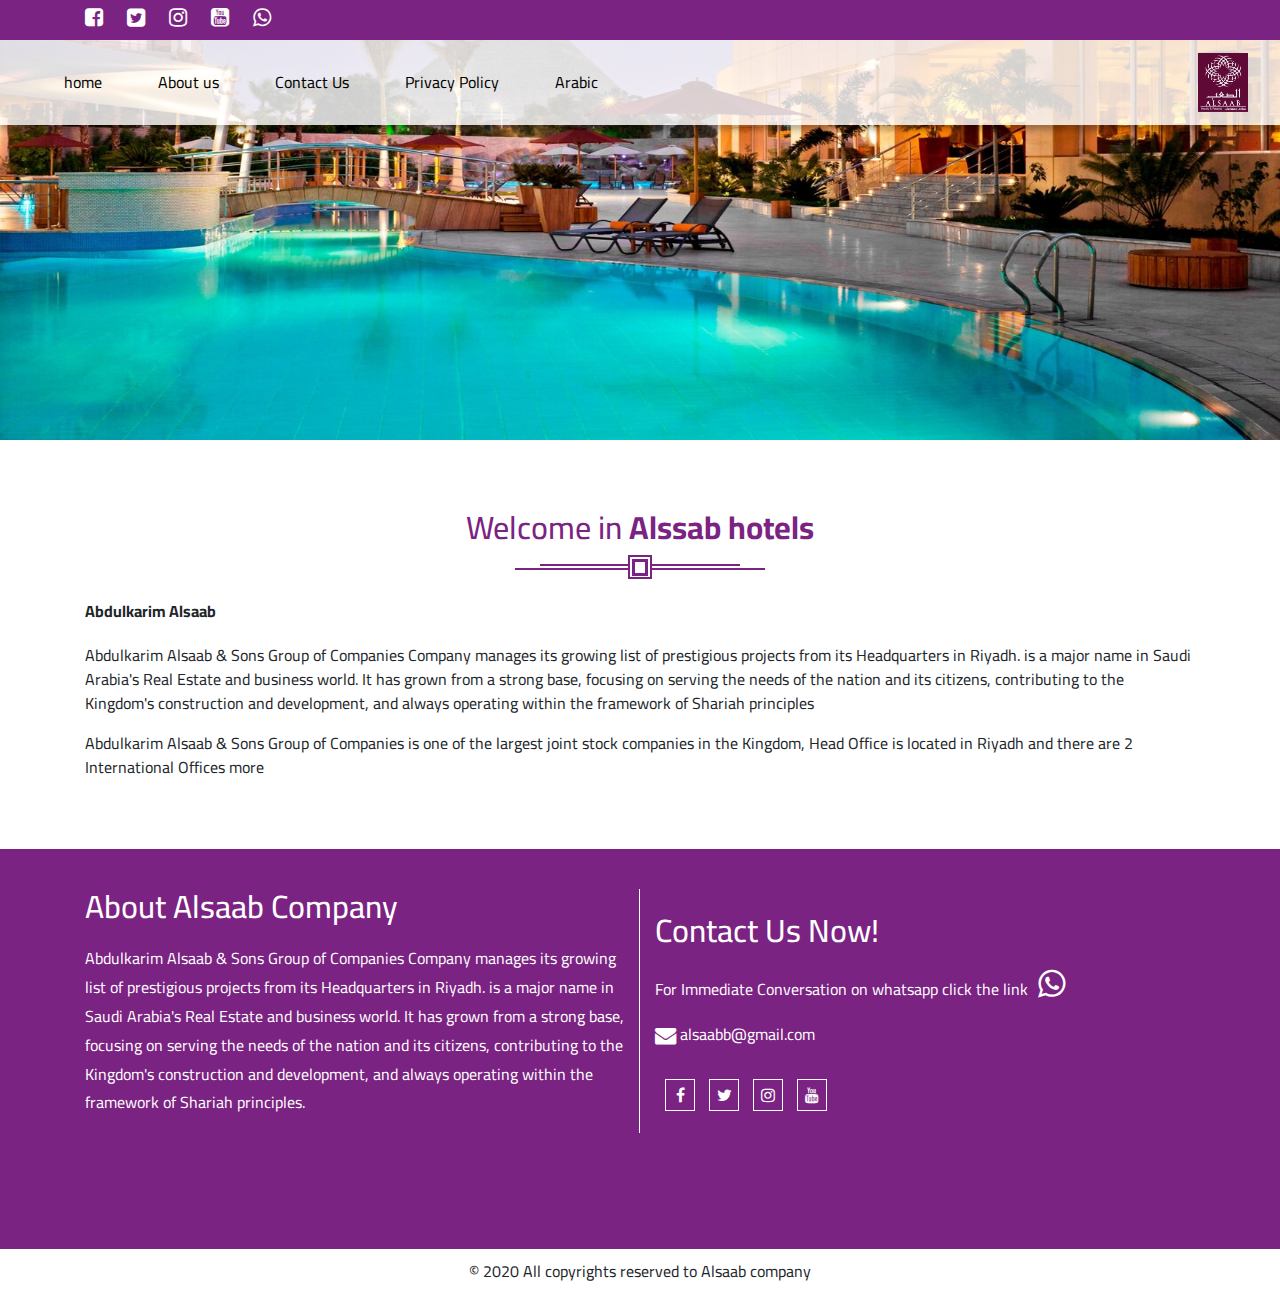
<file: about-en.html>
<!DOCTYPE html>
<html lang="en" dir="ltr">

<head>
    <meta charset="UTF-8">
    <meta name="viewport" content="width=device-width, initial-scale=1.0">
    <link rel="stylesheet" href="css/bootstrap.min.css">
    <link rel="stylesheet" href="css/font-awesome.min.css">
    <link rel="preconnect" href="https://fonts.gstatic.com">
    <link href="https://fonts.googleapis.com/css2?family=Cairo:wght@400;700&display=swap" rel="stylesheet">
    <link rel="stylesheet" href="css/style-ltr.css">
    <title>Alssab / About</title>
</head>

<body>
    <!-- Start Upper Bar -->
    <div class="topbar">
        <div class="container">
            <a href="https://www.facebook.com/Alsaab.projects"><i class="fa fa-facebook-square fa-lg"></i></a>
            <a href="https://www.twitter.com/alsaab_projects"><i class="fa fa-twitter-square fa-lg"></i></a>
            <a href="https://www.Instagram.com/alsaab.sa"><i class="fa fa-instagram fa-lg"></i></a>
            <a href="https://www.youtube.com/c/Abdulkarimalsaabcomsa"><i class="fa fa-youtube-square fa-lg"></i></a>
            <a href="https://www.whatsapp.com/catalog/966127502211/?app_absent=0"><i
                    class="fa fa-whatsapp fa-lg"></i></a>
        </div>
    </div>
    <!-- End Upper Bar -->

    <!-- Start NavBar -->
    <nav class="navbar navbar-expand-lg navbar-light">
        <a class="navbar-brand logo" href="index.html"><img src="images/logo1.jpg" alt="our logo"></a>
        <button class="navbar-toggler" type="button" data-toggle="collapse" data-target="#mainNav"
            aria-controls="navbarSupportedContent" aria-expanded="false" aria-label="Toggle navigation">
            <span class="navbar-toggler-icon"></span>
        </button>

        <div class="collapse navbar-collapse" id="mainNav">
            <ul class="navbar-nav mr-auto links">
                <li class="nav-item active">
                    <a class="nav-link" href="index.html">home</a>
                </li>
                <li class="nav-item">
                    <a class="nav-link" href="about.html">About us</a>
                </li>
                <li class="nav-item">
                    <a class="nav-link" href="contact.html">Contact Us</a>
                </li>
                <li class="nav-item">
                    <a class="nav-link" href="#">Privacy Policy</a>
                </li>
                <li class="nav-item">
                    <a class="nav-link" href="about.html">Arabic</a>
                </li>
            </ul>
        </div>
    </nav>
    <!-- End NavBar -->

    <!-- About page -->
    <section class="about-page">
        <img src="images/hotel.jpg" alt="" class="cover">
        <div class="container">
            <div class="content">
                <h2>Welcome in <span>Alssab hotels</span></h2>
                <div class="shape">
                    <span></span>
                </div>
                <div class="name">Abdulkarim Alsaab</div>
                <p>Abdulkarim Alsaab & Sons Group of Companies Company manages its growing list of prestigious projects
                    from its
                    Headquarters in Riyadh. is a major name in Saudi Arabia's Real Estate and business world. It has
                    grown from a strong
                    base, focusing on serving the needs of the nation and its citizens, contributing to the Kingdom's
                    construction and
                    development, and always operating within the framework of Shariah principles</p>
                <p>Abdulkarim Alsaab & Sons Group of Companies is one of the largest joint stock companies in the
                    Kingdom, Head Office is
                    located in Riyadh and there are 2 International Offices more</p>
            </div>
        </div>
    </section>


    <!-- Upper footer -->
    <section class="upper-footer">
        <div class="container">
            <div class="row">
                <div class="col-sm-12 col-md-6 border-col">
                    <h2>About Alsaab Company</h2>
                    <p>Abdulkarim Alsaab & Sons Group of Companies Company manages its growing list of prestigious
                        projects from its
                        Headquarters in Riyadh. is a major name in Saudi Arabia's Real Estate and business world. It has
                        grown from a strong
                        base, focusing on serving the needs of the nation and its citizens, contributing to the
                        Kingdom's construction and
                        development, and always operating within the framework of Shariah principles.</p>
                </div>
                <div class="col-sm-12 col-md-6">
                    <h2 class="pt-4">Contact Us Now!</h2>
                    <p>For Immediate Conversation on whatsapp click the link<a
                            href="https://www.whatsapp.com/catalog/966127502211/?app_absent=0"><i
                                class="fa fa-whatsapp fa-2x ws"></i></a></p>
                    <p><i class="fa fa-envelope fa-lg"></i> alsaabb@gmail.com</p>
                    <div class="icons">
                        <a href="https://www.facebook.com/Alsaab.projects"><i class="fa fa-facebook"></i></a>
                        <a href="https://www.twitter.com/alsaab_projects"><i class="fa fa-twitter"></i></a>
                        <a href="https://www.Instagram.com/alsaab.sa"><i class="fa fa-instagram"></i></a>
                        <a href="https://www.youtube.com/c/Abdulkarimalsaabcomsa"><i class="fa fa-youtube"></i></a>
                    </div>
                </div>
            </div>
        </div>
    </section>
    <!-- End Upper footer -->

    <footer class="container text-center">
        <p>© 2020 All copyrights reserved to Alsaab company</p>
    </footer>


    <script src="js/jquery-3.2.1.min.js"></script>
    <script src="js/popper.min.js"></script>
    <script src="js/bootstrap.min.js"></script>
    <script src="js/main.js"></script>
</body>

</html>
</file>
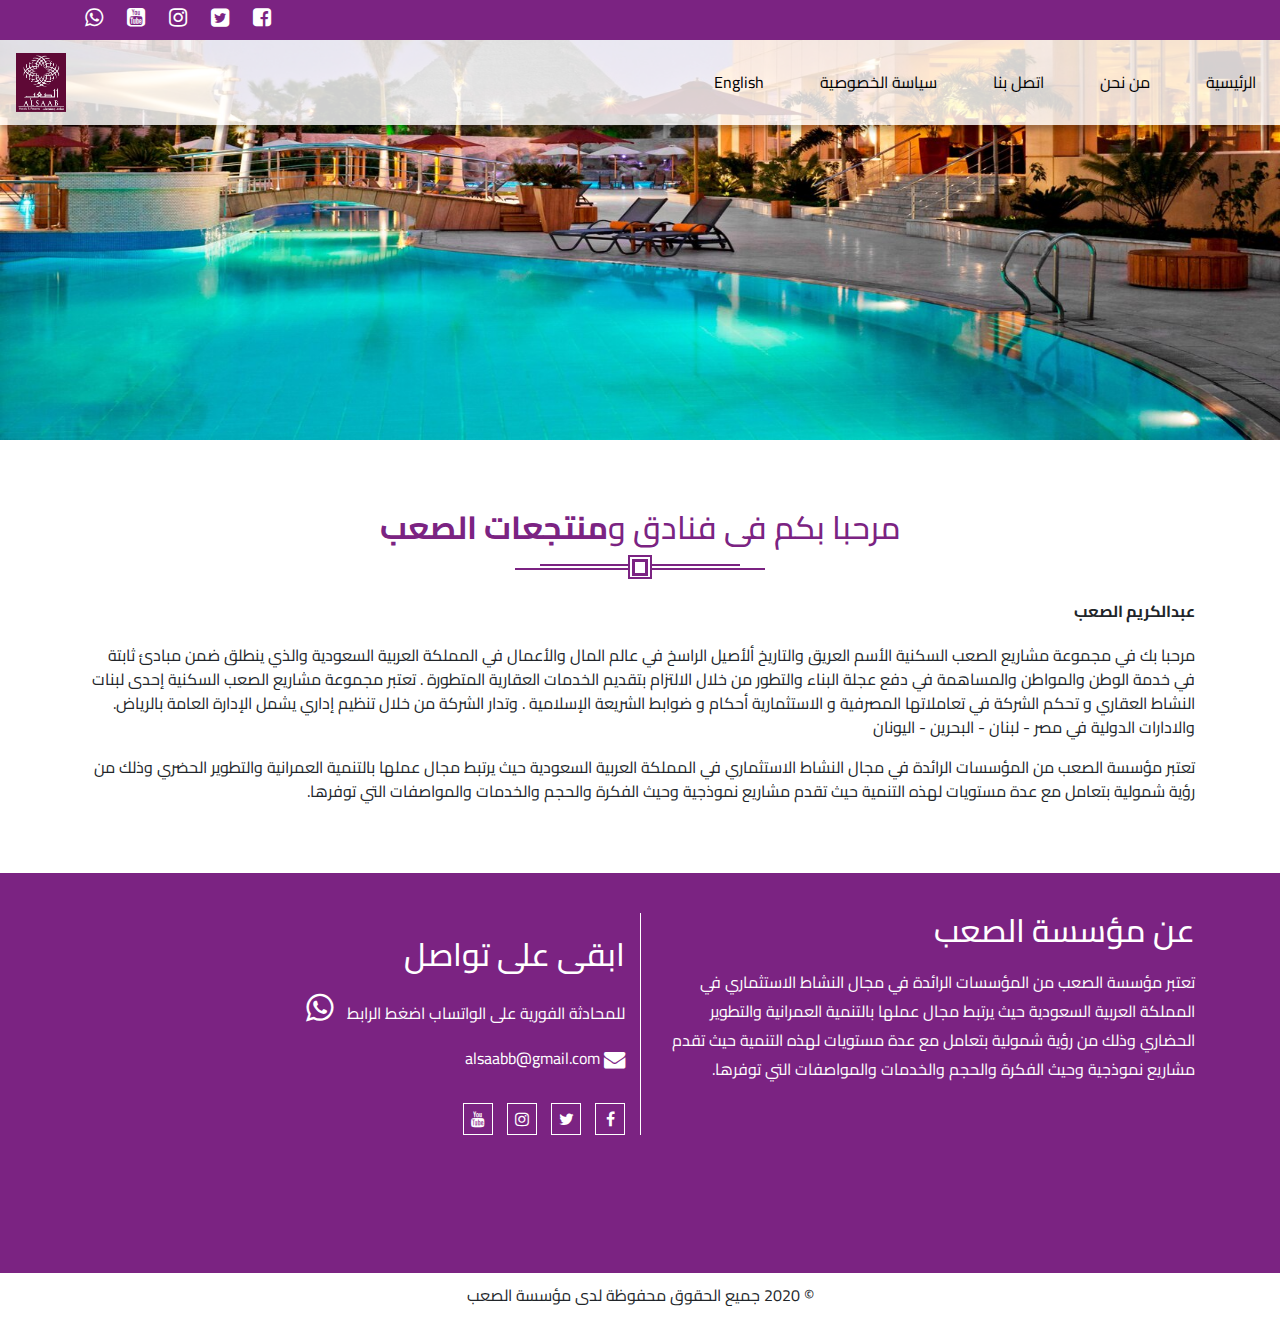
<file: about.html>
<!DOCTYPE html>
<html lang="ar" dir="rtl">

<head>
    <meta charset="UTF-8">
    <meta name="viewport" content="width=device-width, initial-scale=1.0">
    <link rel="stylesheet" href="css/bootstrap.min.css">
    <link rel="stylesheet" href="css/font-awesome.min.css">
    <link rel="preconnect" href="https://fonts.gstatic.com">
    <link href="https://fonts.googleapis.com/css2?family=Cairo:wght@400;700&display=swap" rel="stylesheet">
    <link rel="stylesheet" href="css/style.css">
    <title>Alssab / About</title>
</head>

<body>
    <!-- Start Upper Bar -->
    <div class="topbar">
        <div class="container">
            <a href="https://www.facebook.com/Alsaab.projects"><i class="fa fa-facebook-square fa-lg"></i></a>
            <a href="https://www.twitter.com/alsaab_projects"><i class="fa fa-twitter-square fa-lg"></i></a>
            <a href="https://www.Instagram.com/alsaab.sa"><i class="fa fa-instagram fa-lg"></i></a>
            <a href="https://www.youtube.com/c/Abdulkarimalsaabcomsa"><i class="fa fa-youtube-square fa-lg"></i></a>
            <a href="https://www.whatsapp.com/catalog/966127502211/?app_absent=0"><i
                    class="fa fa-whatsapp fa-lg"></i></a>
        </div>
    </div>
    <!-- End Upper Bar -->

    <!-- Start NavBar -->
    <nav class="navbar navbar-expand-lg navbar-light">
        <a class="navbar-brand logo" href="index.html"><img src="images/logo1.jpg" alt="our logo"></a>
        <button class="navbar-toggler" type="button" data-toggle="collapse" data-target="#mainNav"
            aria-controls="navbarSupportedContent" aria-expanded="false" aria-label="Toggle navigation">
            <span class="navbar-toggler-icon"></span>
        </button>

        <div class="collapse navbar-collapse" id="mainNav">
            <ul class="navbar-nav ml-auto links">
                <li class="nav-item active">
                    <a class="nav-link" href="index.html">الرئيسية</a>
                </li>
                <li class="nav-item">
                    <a class="nav-link" href="about.html">من نحن</a>
                </li>
                <li class="nav-item">
                    <a class="nav-link" href="contact.html">اتصل بنا</a>
                </li>
                <li class="nav-item">
                    <a class="nav-link" href="#">سياسة الخصوصية</a>
                </li>
                <li class="nav-item">
                    <a class="nav-link" href="about-en.html">English</a>
                </li>
            </ul>
        </div>
    </nav>
    <!-- End NavBar -->

    <!-- About page -->
    <section class="about-page">
        <img src="images/hotel.jpg" alt="" class="cover">
        <div class="container">
            <div class="content">
                <h2>مرحبا بكم فى فنادق و<span>منتجعات الصعب</span></h2>
                <div class="shape">
                    <span></span>
                </div>
                <div class="name">عبدالكريم الصعب</div>
                <p>مرحبا بك في مجموعة مشاريع الصعب السكنية الأسم العريق والتاريخ ألأصيل الراسخ في عالم المال والأعمال في
                    المملكة العربية
                    السعودية والذي ينطلق ضمن مبادئ ثابتة في خدمة الوطن والمواطن والمساهمة في دفع عجلة البناء والتطور من
                    خلال الالتزام بتقديم
                    الخدمات العقارية المتطورة . تعتبر مجموعة مشاريع الصعب السكنية إحدى لبنات النشاط العقاري و تحكم
                    الشركة في تعاملاتها
                    المصرفية و الاستثمارية أحكام و ضوابط الشريعة الإسلامية . وتدار الشركة من خلال تنظيم إداري يشمل
                    الإدارة العامة بالرياض.
                    والادارات الدولية في
                    مصر - لبنان - البحرين - اليونان</p>
                <p>تعتبر مؤسسة الصعب من المؤسسات الرائدة في مجال النشاط الاستثماري في المملكة العربية السعودية حيث يرتبط
                    مجال عملها بالتنمية
                    العمرانية والتطوير الحضري وذلك من رؤية شمولية بتعامل مع عدة مستويات لهذه التنمية حيث تقدم مشاريع
                    نموذجية وحيث
                    الفكرة والحجم والخدمات والمواصفات التي توفرها.</p>
            </div>
        </div>
    </section>


    <!-- Upper footer -->
    <section class="upper-footer">
        <div class="container">
            <div class="row">
                <div class="col-sm-12 col-md-6 border-col">
                    <h2>عن مؤسسة الصعب</h2>
                    <p>تعتبر مؤسسة الصعب من المؤسسات الرائدة في مجال النشاط الاستثماري في المملكة العربية السعودية حيث
                        يرتبط مجال عملها
                        بالتنمية العمرانية والتطوير الحضاري وذلك من رؤية شمولية بتعامل مع عدة مستويات لهذه التنمية حيث
                        تقدم مشاريع نموذجية وحيث
                        الفكرة والحجم والخدمات والمواصفات التي توفرها.</p>
                </div>
                <div class="col-sm-12 col-md-6">
                    <h2 class="pt-4">ابقى على تواصل</h2>
                    <p>للمحادثة الفورية على الواتساب اضغط الرابط <a
                            href="https://www.whatsapp.com/catalog/966127502211/?app_absent=0"><i
                                class="fa fa-whatsapp fa-2x ws"></i></a></p>
                    <p><i class="fa fa-envelope fa-lg"></i> alsaabb@gmail.com</p>
                    <div class="icons">
                        <a href="https://www.facebook.com/Alsaab.projects"><i class="fa fa-facebook"></i></a>
                        <a href="https://www.twitter.com/alsaab_projects"><i class="fa fa-twitter"></i></a>
                        <a href="https://www.Instagram.com/alsaab.sa"><i class="fa fa-instagram"></i></a>
                        <a href="https://www.youtube.com/c/Abdulkarimalsaabcomsa"><i class="fa fa-youtube"></i></a>
                    </div>
                </div>
            </div>
        </div>
    </section>
    <!-- End Upper footer -->

    <footer class="container text-center">
        <p>© 2020 جميع الحقوق محفوظة لدى مؤسسة الصعب</p>
    </footer>


    <script src="js/jquery-3.2.1.min.js"></script>
    <script src="js/popper.min.js"></script>
    <script src="js/bootstrap.min.js"></script>
    <script src="js/main.js"></script>
</body>

</html>
</file>
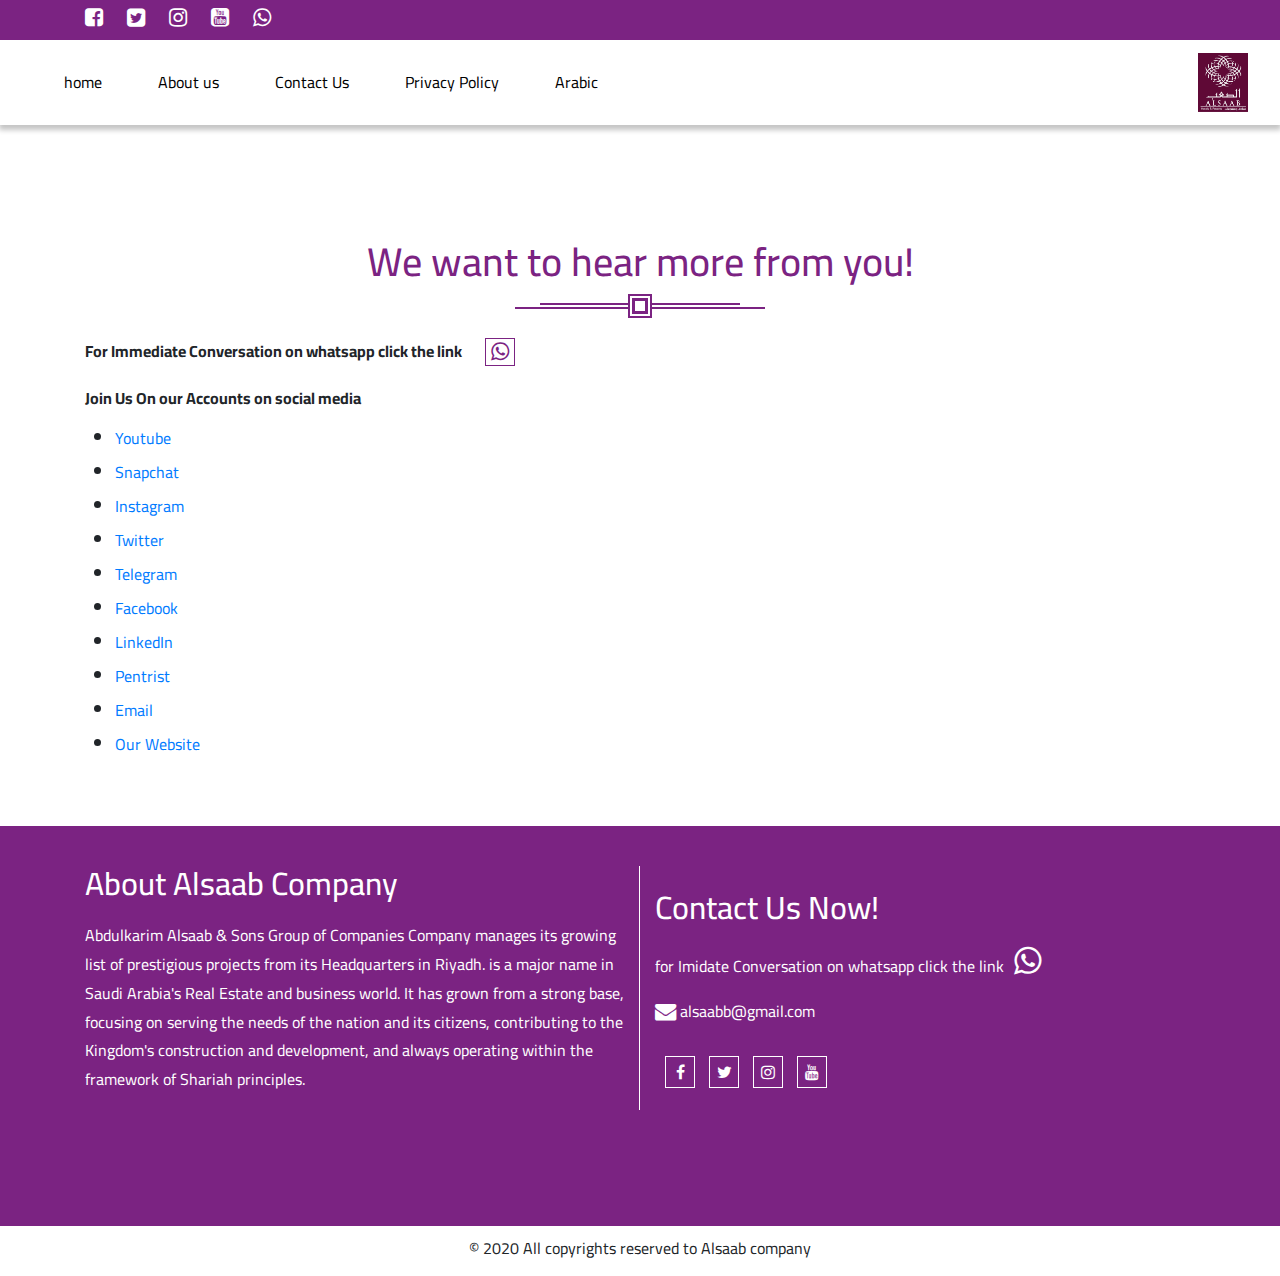
<file: contact-en.html>
<!DOCTYPE html>
<html lang="en" dir="ltr">

<head>
    <meta charset="UTF-8">
    <meta name="viewport" content="width=device-width, initial-scale=1.0">
    <link rel="stylesheet" href="css/bootstrap.min.css">
    <link rel="stylesheet" href="css/font-awesome.min.css">
    <link rel="preconnect" href="https://fonts.gstatic.com">
    <link href="https://fonts.googleapis.com/css2?family=Cairo:wght@400;700&display=swap" rel="stylesheet">
    <link rel="stylesheet" href="css/style-ltr.css">
    <title>Alssab / About</title>
</head>

<body>
    <!-- Start Upper Bar -->
    <div class="topbar">
        <div class="container">
            <a href="https://www.facebook.com/Alsaab.projects"><i class="fa fa-facebook-square fa-lg"></i></a>
            <a href="https://www.twitter.com/alsaab_projects"><i class="fa fa-twitter-square fa-lg"></i></a>
            <a href="https://www.Instagram.com/alsaab.sa"><i class="fa fa-instagram fa-lg"></i></a>
            <a href="https://www.youtube.com/c/Abdulkarimalsaabcomsa"><i class="fa fa-youtube-square fa-lg"></i></a>
            <a href="https://www.whatsapp.com/catalog/966127502211/?app_absent=0"><i
                    class="fa fa-whatsapp fa-lg"></i></a>
        </div>
    </div>
    <!-- End Upper Bar -->

    <!-- Start NavBar -->
    <nav class="navbar navbar-expand-lg navbar-light">
        <a class="navbar-brand logo" href="index.html"><img src="images/logo1.jpg" alt="our logo"></a>
        <button class="navbar-toggler" type="button" data-toggle="collapse" data-target="#mainNav"
            aria-controls="navbarSupportedContent" aria-expanded="false" aria-label="Toggle navigation">
            <span class="navbar-toggler-icon"></span>
        </button>

        <div class="collapse navbar-collapse" id="mainNav">
            <ul class="navbar-nav mr-auto links">
                <li class="nav-item active">
                    <a class="nav-link" href="index.html">home</a>
                </li>
                <li class="nav-item">
                    <a class="nav-link" href="about.html">About us</a>
                </li>
                <li class="nav-item">
                    <a class="nav-link" href="contact.html">Contact Us</a>
                </li>
                <li class="nav-item">
                    <a class="nav-link" href="#">Privacy Policy</a>
                </li>
                <li class="nav-item">
                    <a class="nav-link" href="contact.html">Arabic</a>
                </li>
            </ul>
        </div>
    </nav>
    <!-- End NavBar -->

    <!-- Contact page -->
    <section class="contact-page">
        <div class="container">
            <div class="content">
                <h1>We want to hear more from you!</h1>
                <div class="shape">
                    <span></span>
                </div>
                <p>For Immediate Conversation on whatsapp click the link
                    <a href="https://www.whatsapp.com/catalog/966127502211/?app_absent=0"><i
                            class="fa fa-whatsapp fa-lg ws"></i></a></p>
                <p>Join Us On our Accounts on social media</p>
                <ul>
                    <li>
                        <a href="https://www.youtube.com/c/Abdulkarimalsaabcomsa">Youtube</a>
                    </li>
                    <li>
                        <a href="https://www.snapchat.com/add/alsaab">Snapchat</a>
                    </li>
                    <li>
                        <a href="https://www.Instagram.com/alsaab.sa">Instagram</a>
                    </li>
                    <li>
                        <a href="https://www.twitter.com/alsaab_projects">Twitter</a>
                    </li>
                    <li>
                        <a href="https://www.t.me/alsaaab">Telegram</a>
                    </li>
                    <li>
                        <a href="https://www.facebook.com/Alsaab.projects">Facebook</a>
                    </li>
                    <li>
                        <a href="https://www.linkedin.com/in/alsaab">LinkedIn</a>
                    </li>
                    <li>
                        <a href="https://www.pinterest.com/aalsaabb/">Pentrist</a>
                    </li>
                    <li>
                        <a href="alsaabb@gmail.com">Email</a>
                    </li>
                    <li>
                        <a href=" www.alsaab.sa">Our Website</a>
                    </li>
                </ul>
            </div>
        </div>
    </section>


    <!-- Upper footer -->
    <section class="upper-footer">
        <div class="container">
            <div class="row">
                <div class="col-sm-12 col-md-6 border-col">
                    <h2>About Alsaab Company</h2>
                    <p>Abdulkarim Alsaab & Sons Group of Companies Company manages its growing list of prestigious
                        projects from its
                        Headquarters in Riyadh. is a major name in Saudi Arabia's Real Estate and business world. It has
                        grown from a strong
                        base, focusing on serving the needs of the nation and its citizens, contributing to the
                        Kingdom's construction and
                        development, and always operating within the framework of Shariah principles.</p>
                </div>
                <div class="col-sm-12 col-md-6">
                    <h2 class="pt-4">Contact Us Now!</h2>
                    <p>for Imidate Conversation on whatsapp click the link<a
                            href="https://www.whatsapp.com/catalog/966127502211/?app_absent=0"><i
                                class="fa fa-whatsapp fa-2x ws"></i></a></p>
                    <p><i class="fa fa-envelope fa-lg"></i> alsaabb@gmail.com</p>
                    <div class="icons">
                        <a href="https://www.facebook.com/Alsaab.projects"><i class="fa fa-facebook"></i></a>
                        <a href="https://www.twitter.com/alsaab_projects"><i class="fa fa-twitter"></i></a>
                        <a href="https://www.Instagram.com/alsaab.sa"><i class="fa fa-instagram"></i></a>
                        <a href="https://www.youtube.com/c/Abdulkarimalsaabcomsa"><i class="fa fa-youtube"></i></a>
                    </div>
                </div>
            </div>
        </div>
    </section>
    <!-- End Upper footer -->

    <footer class="container text-center">
        <p>© 2020 All copyrights reserved to Alsaab company</p>
    </footer>


    <script src="js/jquery-3.2.1.min.js"></script>
    <script src="js/popper.min.js"></script>
    <script src="js/bootstrap.min.js"></script>
    <script src="js/main.js"></script>
</body>

</html>
</file>
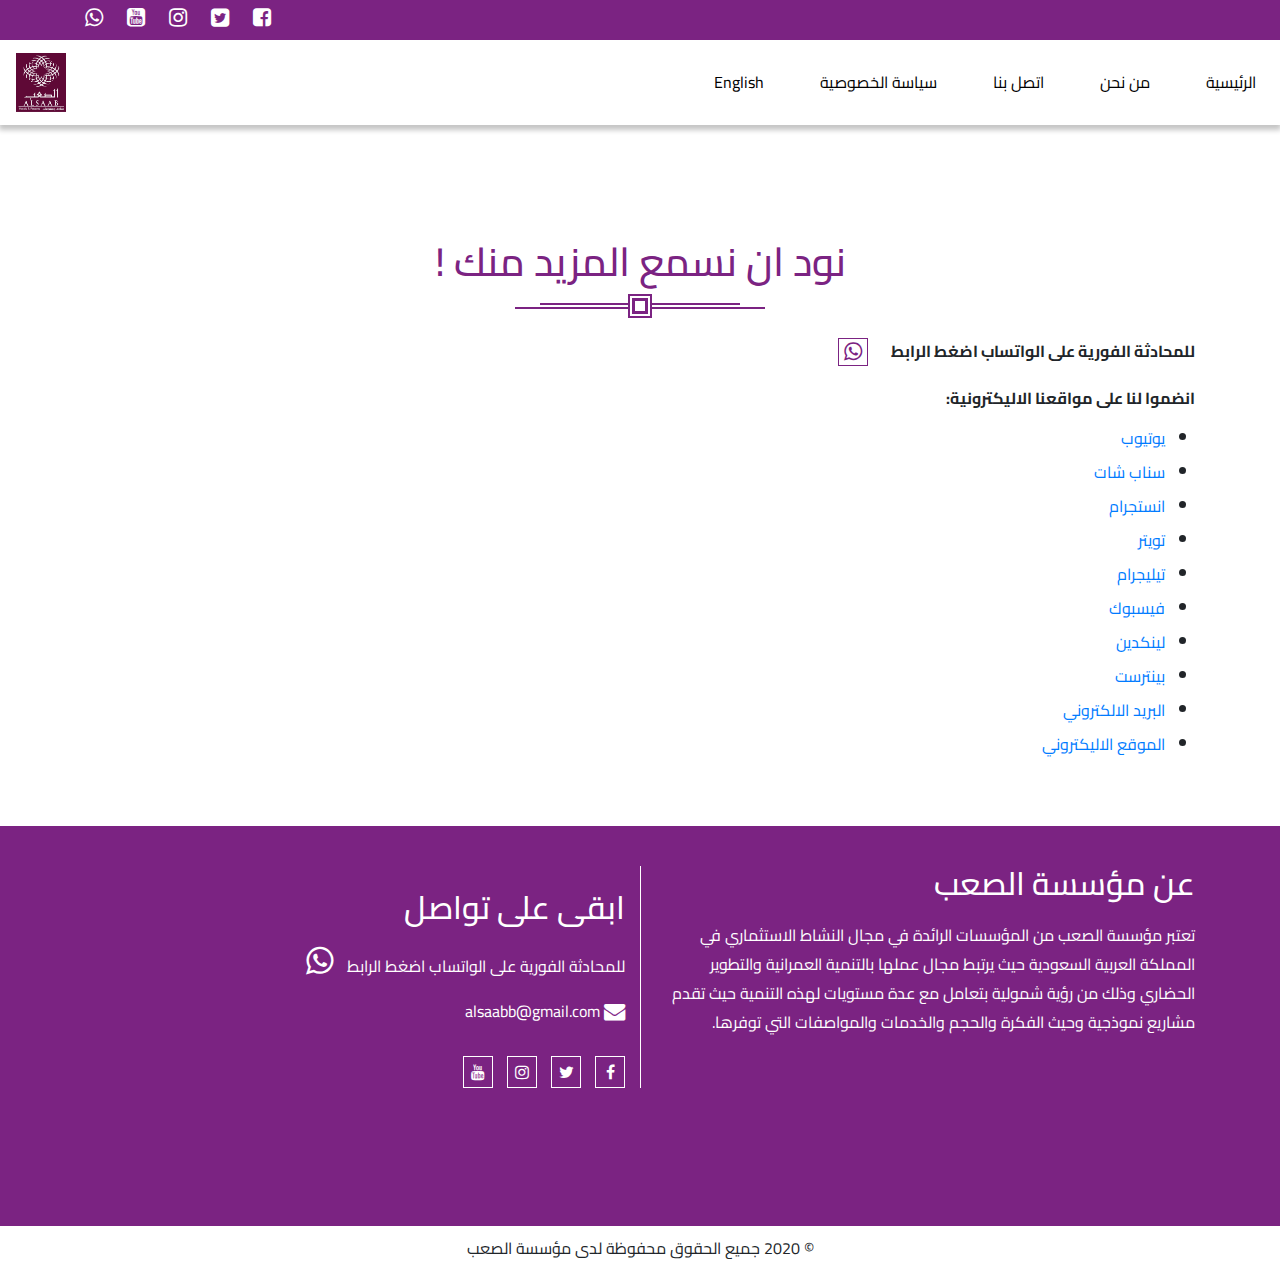
<file: contact.html>
<!DOCTYPE html>
<html lang="ar" dir="rtl">

<head>
    <meta charset="UTF-8">
    <meta name="viewport" content="width=device-width, initial-scale=1.0">
    <link rel="stylesheet" href="css/bootstrap.min.css">
    <link rel="stylesheet" href="css/font-awesome.min.css">
    <link rel="preconnect" href="https://fonts.gstatic.com">
    <link href="https://fonts.googleapis.com/css2?family=Cairo:wght@400;700&display=swap" rel="stylesheet">
    <link rel="stylesheet" href="css/style.css">
    <title>Alssab / Contact</title>
</head>

<body>
    <!-- Start Upper Bar -->
    <div class="topbar">
        <div class="container">
            <a href="https://www.facebook.com/Alsaab.projects"><i class="fa fa-facebook-square fa-lg"></i></a>
            <a href="https://www.twitter.com/alsaab_projects"><i class="fa fa-twitter-square fa-lg"></i></a>
            <a href="https://www.Instagram.com/alsaab.sa"><i class="fa fa-instagram fa-lg"></i></a>
            <a href="https://www.youtube.com/c/Abdulkarimalsaabcomsa"><i class="fa fa-youtube-square fa-lg"></i></a>
            <a href="https://www.whatsapp.com/catalog/966127502211/?app_absent=0"><i
                    class="fa fa-whatsapp fa-lg"></i></a>
        </div>
    </div>
    <!-- End Upper Bar -->

    <!-- Start NavBar -->
    <nav class="navbar navbar-expand-lg navbar-light">
        <a class="navbar-brand logo" href="index.html"><img src="images/logo1.jpg" alt="our logo"></a>
        <button class="navbar-toggler" type="button" data-toggle="collapse" data-target="#mainNav"
            aria-controls="navbarSupportedContent" aria-expanded="false" aria-label="Toggle navigation">
            <span class="navbar-toggler-icon"></span>
        </button>

        <div class="collapse navbar-collapse" id="mainNav">
            <ul class="navbar-nav ml-auto links">
                <li class="nav-item active">
                    <a class="nav-link" href="index.html">الرئيسية</a>
                </li>
                <li class="nav-item">
                    <a class="nav-link" href="about.html">من نحن</a>
                </li>
                <li class="nav-item">
                    <a class="nav-link" href="contact.html">اتصل بنا</a>
                </li>
                <li class="nav-item">
                    <a class="nav-link" href="#">سياسة الخصوصية</a>
                </li>
                <li class="nav-item">
                    <a class="nav-link" href="contact-en.html">English</a>
                </li>
            </ul>
        </div>
    </nav>
    <!-- End NavBar -->

    <!-- Contact page -->
    <section class="contact-page">
        <div class="container">
            <div class="content">
                <h1>نود ان نسمع المزيد منك !</h1>
                <div class="shape">
                    <span></span>
                </div>
                <p>للمحادثة الفورية على الواتساب اضغط الرابط
                    <a href="https://www.whatsapp.com/catalog/966127502211/?app_absent=0"><i
                            class="fa fa-whatsapp fa-lg ws"></i></a></p>
                <p>انضموا لنا على مواقعنا الاليكترونية:</p>
                <ul>
                    <li>
                        <a href="https://www.youtube.com/c/Abdulkarimalsaabcomsa">يوتيوب</a>
                    </li>
                    <li>
                        <a href="https://www.snapchat.com/add/alsaab">سناب شات</a>
                    </li>
                    <li>
                        <a href="https://www.Instagram.com/alsaab.sa">انستجرام</a>
                    </li>
                    <li>
                        <a href="https://www.twitter.com/alsaab_projects">تويتر</a>
                    </li>
                    <li>
                        <a href="https://www.t.me/alsaaab">تيليجرام</a>
                    </li>
                    <li>
                        <a href="https://www.facebook.com/Alsaab.projects">فيسبوك</a>
                    </li>
                    <li>
                        <a href="https://www.linkedin.com/in/alsaab">لينكدين</a>
                    </li>
                    <li>
                        <a href="https://www.pinterest.com/aalsaabb/">بينترست</a>
                    </li>
                    <li>
                        <a href="alsaabb@gmail.com">البريد الالكتروني</a>
                    </li>
                    <li>
                        <a href=" www.alsaab.sa">الموقع الاليكتروني</a>
                    </li>
                </ul>
            </div>
        </div>
    </section>


    <!-- Upper footer -->
    <section class="upper-footer">
        <div class="container">
            <div class="row">
                <div class="col-sm-12 col-md-6 border-col">
                    <h2>عن مؤسسة الصعب</h2>
                    <p>تعتبر مؤسسة الصعب من المؤسسات الرائدة في مجال النشاط الاستثماري في المملكة العربية السعودية حيث
                        يرتبط مجال عملها
                        بالتنمية العمرانية والتطوير الحضاري وذلك من رؤية شمولية بتعامل مع عدة مستويات لهذه التنمية حيث
                        تقدم مشاريع نموذجية وحيث
                        الفكرة والحجم والخدمات والمواصفات التي توفرها.</p>
                </div>
                <div class="col-sm-12 col-md-6">
                    <h2 class="pt-4">ابقى على تواصل</h2>
                    <p>للمحادثة الفورية على الواتساب اضغط الرابط <a
                            href="https://www.whatsapp.com/catalog/966127502211/?app_absent=0"><i
                                class="fa fa-whatsapp fa-2x ws"></i></a></p>
                    <p><i class="fa fa-envelope fa-lg"></i> alsaabb@gmail.com</p>
                    <div class="icons">
                        <a href="https://www.facebook.com/Alsaab.projects"><i class="fa fa-facebook"></i></a>
                        <a href="https://www.twitter.com/alsaab_projects"><i class="fa fa-twitter"></i></a>
                        <a href="https://www.Instagram.com/alsaab.sa"><i class="fa fa-instagram"></i></a>
                        <a href="https://www.youtube.com/c/Abdulkarimalsaabcomsa"><i class="fa fa-youtube"></i></a>
                    </div>
                </div>
            </div>
        </div>
    </section>
    <!-- End Upper footer -->

    <footer class="container text-center">
        <p>© 2020 جميع الحقوق محفوظة لدى مؤسسة الصعب</p>
    </footer>


    <script src="js/jquery-3.2.1.min.js"></script>
    <script src="js/popper.min.js"></script>
    <script src="js/bootstrap.min.js"></script>
    <script src="js/main.js"></script>
</body>

</html>
</file>
<file: css/style-ltr.css>
* {
  margin: 0;
  padding: 0;
  box-sizing: border-box;
}
ul {
  list-style: none;
}
body {
  font-family: "Cairo", sans-serif;
}
.topbar {
  background-color: #7b2382;
  color: #fff;
  text-align: left;
  height: 40px;
  width: 100%;
  padding: 5px 50px;
  z-index: 400;
  position: relative;
  top: 0;
}
.topbar i {
  margin-right: 20px;
}
.topbar a {
  color: #fff;
}

.navbar {
  width: 100%;
  position: absolute;
  left: 0;
  top: 40px;
  background-color: rgba(255, 255, 255, 0.815);
  color: #000;
  display: flex;
  justify-content: space-between;
  flex-direction: row-reverse;
  align-items: center;
  z-index: 30;
  box-shadow: 0px 4px 5px 1px rgba(0, 0, 0, 0.23);
}
/* .navbar .logo */
.navbar .logo img {
  width: 50px;
  height: auto;
}
.navbar .links li {
  display: inline-block;
  margin-left: 40px;
}
.navbar .links li a {
  color: #000 !important;
  text-decoration: none;
}
.navbar .links li a:hover {
  color: blue !important;
}

/* showcase */
.showcase {
  height: 100vh;
  overflow: hidden;
}
.showcase .video-container {
  position: relative;
  height: 100vh;
  width: 100%;
}
.showcase video {
  position: absolute;
  top: 0;
  left: 0;
  width: 100%;
  height: 100%;
}
.showcase .overlay {
  position: absolute;
  z-index: 2;
  top: 0;
  left: 0;
  background-color: #333;
  width: 100%;
  height: 100%;
  opacity: 0.3;
}
.showcase .reservation-box {
  position: absolute;
  width: 350px;
  height: 350px;
  padding: 20px 50px;
  text-align: center;
  background-color: rgba(255, 255, 255, 0.705);
  top: 32%;
  right: 6%;
  z-index: 50;
}
.showcase .reservation-box h1 {
  color: #7b2382;
  font-weight: normal;
}
.showcase .reservation-box h1 span {
  font-weight: bold;
}
.showcase .reservation-box .box {
  width: 100%;
  padding: 10px 20px;
  border-color: #7b2382;
  outline: none;
  font-size: 17px;
  margin-bottom: 15px;
}
.showcase .reservation-box .btn {
  background-color: #7b2382;
  padding: 20px;
  border-radius: 30px;
  border: none;
  color: #fff;
  width: 100%;
  font-size: 18px;
}
.showcase .reservation-box .rate {
  width: 100%;
  margin-top: 10px;
}

/* Start rooms */
.offers {
  padding: 30px;
}
.offers h1 {
  color: #7b2382;
  font-weight: bold;
  margin-top: 40px;
}
.offers .subtitle {
  font-size: 16px;
  font-weight: 300;
  margin-top: 20px;
}
.offers .rooms {
  margin-top: 40px;
  display: flex;
  justify-content: space-between;
  align-items: center;
}
.offers .rooms .room-box {
  text-align: center;
  margin-bottom: 60px;
  /* width: 40%; */
  display: flex;
  flex-direction: column;
  border-bottom: 1px solid #333;
  transition: all 0.3s;
}
.offers .rooms .room-box:hover {
  background-color: #eee;
}
.offers .rooms img {
  width: 500px;
  transition: all 0.3s;
}
.offers .rooms img:hover {
  transform: scale(0.9);
}
.offers .rooms .btn {
  margin: 60px auto;
  margin-bottom: -18px;
}

/* About */
.about {
  margin-top: 60px;
}
.about h1 {
  color: #7b2382;
}
.about .about-box {
  margin-top: 50px;
  margin-bottom: 70px;
  border: #7b2382 solid 1px;
  position: relative;
}
.about .about-box img {
  width: 100%;
  height: auto;
}
.about .about-box:hover .text {
  background-color: rgba(255, 255, 255, 0.925);
}
.about .about-box .text {
  position: absolute;
  left: 0;
  top: 0;
  width: 40%;
  height: 100%;
  background-color: rgba(255, 255, 255, 0.705);
  display: flex;
  flex-direction: column;
  justify-content: center;
  text-align: left;
  padding: 0 0 0 20px;
  transition: all 0.3s;
}
.about .about-box .text p {
  width: 80%;
  line-height: 1.5;
}
.about .about-box .text .btn {
  width: 200px;
  padding: 15px;
  border-radius: 40px;
}

/* upper footer */
.upper-footer {
  background-color: #7b2382;
  color: #fff;
  height: 400px;
  padding: 40px 0;
}
.upper-footer .border-col {
  border-right: 1px solid #fff;
}
.upper-footer h2 {
  margin-bottom: 20px;
}
.upper-footer p {
  line-height: 1.8;
}
.upper-footer i {
  color: #fff;
}
.upper-footer i.ws {
  margin-left: 10px;
}
.upper-footer i.ws a:hover {
  counter-reset: green;
}
.upper-footer .icons {
  margin-top: 30px;
}
.upper-footer .icons i {
  margin-left: 10px;
  border: 1px solid #fff;
  padding: 7px 0;
  width: 30px;
  text-align: center;
}
.upper-footer .icons i:hover {
  background-color: #fff;
  color: #7b2382;
}

/* footer */
footer {
  height: 50px;
  padding: 10px;
}

/* About Page */
.about-page {
  margin-top: -200px;
}
.about-page img.cover {
  width: 100%;
  height: 600px;
}
.about-page .content,
.contact-page .content {
  margin: 70px 0;
}
.about-page .content h2 {
  color: #7b2382;
  text-align: center;
}
.about-page .content h2 span {
  font-weight: bold;
}
.about-page .content .name {
  margin: 20px 0;
  font-weight: bold;
}

/* contact page */
.contact-page {
  margin-top: 200px;
}
.contact-page h1 {
  color: #7b2382;
  text-align: center;
}
.contact-page .content p {
  font-weight: bold;
  margin-top: 20px;
}
.contact-page .content i.ws {
  margin-left: 20px;
  color: #7b2382;
  border: 1px solid #7b2382;
  padding: 5px;
}
.contact-page .content i.ws:hover {
  background-color: #000;
  color: #fff;
}
.contact-page .content ul {
  list-style: disc;
  margin-left: 30px;
}
.contact-page .content ul li {
  margin-bottom: 10px;
}
.contact-page .content ul li a:hover {
  color: #7b2382;
  text-decoration: none;
}

/* The line shape */
.shape {
  position: relative;
  width: 24px;
  height: 24px;
  border: 2px solid #7b2382;
  margin: 10px auto 0;
  background-color: #fff;
  display: flex;
  justify-content: center;
  align-items: center;
}
.shape:before,
.shape:after {
  content: "";
  height: 2px;
  margin: auto;
  position: absolute;
  background-color: #7b2382;
  z-index: -1;
  left: 50%;
  top: 50%;
  transform: translate(-50%, -50%);
}
.shape:before {
  width: 200px;
  margin-top: -2px;
}
.shape:after {
  width: 250px;
  margin-top: 2px;
}
.shape span {
  display: block;
  background-color: #fff;
  border: 3px solid #7b2382;
  z-index: 1;
  width: 84%;
  height: 84%;
}
.btn {
  width: 100px;
  padding: 5px 10px;
  border: 1px solid #7b2382;
  border-radius: 20px;
  background-color: #7b2382;
  color: #fff;
  cursor: pointer;
}

/* Responsive */
@media (max-width: 1100px) {
  .offers .rooms {
    display: flex;
    flex-direction: column;
  }
}
@media (max-width: 992px) {
  .navbar {
    background-color: #fff;
    z-index: 100;
  }
  .about .about-box:hover .text {
    background-color: #fff;
  }
  .about .about-box .text {
    position: static;
    width: 100%;
    height: 100%;
    background-color: #fff;
    display: block;
    text-align: right;
    padding: 30px 20px 0 0;
    transition: none;
  }
  .about .about-box .text p {
    width: 100%;
    line-height: 1.2;
  }
  .about .about-box .text .btn {
    width: 150px;
    padding: 15px;
    border-radius: 30px;
    margin-bottom: 20px;
  }
}
@media (max-width: 768px) {
  .showcase {
    overflow: visible;
  }
  .showcase .video-container {
    position: static;
    height: auto;
    width: 100%;
  }
  .showcase video {
    position: relative;
    width: 100%;
    height: 100%;
  }
  .showcase .overlay {
    position: absolute;
    z-index: 2;
    background-color: #333;
    width: 100%;
    height: 100%;
    opacity: 0.3;
  }
  .showcase .reservation-box {
    position: absolute;
    top: 65%;
    right: 0;
    width: 100%;
    height: 400px;
    padding: 20px 50px;
    text-align: center;
    background-color: #eee;
    z-index: 50000;
  }
  .offers {
    margin-top: 300px;
  }
  .offers .rooms img {
    width: 300px;
    transition: all 0.3s;
  }
  .upper-footer {
    height: 550px;
  }
  .upper-footer .border-col {
    border-right: none;
    border-bottom: 1px solid #fff;
  }
}
</file>
<file: css/style.css>
* {
  margin: 0;
  padding: 0;
  box-sizing: border-box;
}
ul {
  list-style: none;
}
body {
  font-family: "Cairo", sans-serif;
}
.topbar {
  background-color: #7b2382;
  color: #fff;
  text-align: left;
  height: 40px;
  width: 100%;
  padding: 5px 50px;
  z-index: 400;
  position: relative;
  top: 0;
}
.topbar i {
  margin-right: 20px;
}
.topbar a {
  color: #fff;
}

.navbar {
  width: 100%;
  position: absolute;
  left: 0;
  top: 40px;
  background-color: rgba(255, 255, 255, 0.815);
  color: #000;
  display: flex;
  justify-content: space-between;
  flex-direction: row-reverse;
  align-items: center;
  z-index: 30;
  box-shadow: 0px 4px 5px 1px rgba(0, 0, 0, 0.23);
}
/* .navbar .logo */
.navbar .logo img {
  width: 50px;
  height: auto;
}
.navbar .links li {
  display: inline-block;
  margin-left: 40px;
}
.navbar .links li a {
  color: #000 !important;
  text-decoration: none;
}
.navbar .links li a:hover {
  color: blue !important;
}

/* showcase */
.showcase {
  height: 100vh;
  overflow: hidden;
}
.showcase .video-container {
  position: relative;
  height: 100vh;
  width: 100%;
}
.showcase video {
  position: absolute;
  top: 0;
  left: 0;
  width: 100%;
  height: 100%;
}
.showcase .overlay {
  position: absolute;
  z-index: 2;
  top: 0;
  left: 0;
  background-color: #333;
  width: 100%;
  height: 100%;
  opacity: 0.3;
}
.showcase .reservation-box {
  position: absolute;
  width: 350px;
  height: 350px;
  padding: 20px 50px;
  text-align: center;
  background-color: rgba(255, 255, 255, 0.705);
  top: 32%;
  right: 6%;
  z-index: 50;
}
.showcase .reservation-box h1 {
  color: #7b2382;
  font-weight: normal;
}
.showcase .reservation-box h1 span {
  font-weight: bold;
}
.showcase .reservation-box .box {
  width: 100%;
  padding: 10px 20px;
  border-color: #7b2382;
  outline: none;
  font-size: 17px;
  margin-bottom: 15px;
}
.showcase .reservation-box .btn {
  background-color: #7b2382;
  padding: 20px;
  border-radius: 30px;
  border: none;
  color: #fff;
  width: 100%;
  font-size: 18px;
}
.showcase .reservation-box .rate {
  width: 100%;
  margin-top: 10px;
}

/* Start rooms */
.offers {
  padding: 30px;
}
.offers h1 {
  color: #7b2382;
  font-weight: bold;
  margin-top: 40px;
}
.offers .subtitle {
  font-size: 16px;
  font-weight: 300;
  margin-top: 20px;
}
.offers .rooms {
  margin-top: 40px;
  display: flex;
  justify-content: space-between;
  align-items: center;
}
.offers .rooms .room-box {
  text-align: center;
  margin-bottom: 60px;
  /* width: 40%; */
  display: flex;
  flex-direction: column;
  border-bottom: 1px solid #333;
  transition: all 0.3s;
}
.offers .rooms .room-box:hover {
  background-color: #eee;
}
.offers .rooms img {
  width: 500px;
  transition: all 0.3s;
}
.offers .rooms img:hover {
  transform: scale(0.9);
}
.offers .rooms .btn {
  margin: 60px auto;
  margin-bottom: -18px;
}

/* About */
.about {
  margin-top: 60px;
}
.about h1 {
  color: #7b2382;
}
.about .about-box {
  margin-top: 50px;
  margin-bottom: 70px;
  border: #7b2382 solid 1px;
  position: relative;
}
.about .about-box img {
  width: 100%;
  height: auto;
}
.about .about-box:hover .text {
  background-color: rgba(255, 255, 255, 0.925);
}
.about .about-box .text {
  position: absolute;
  right: 0;
  top: 0;
  width: 40%;
  height: 100%;
  background-color: rgba(255, 255, 255, 0.705);
  display: flex;
  flex-direction: column;
  justify-content: center;
  text-align: right;
  padding: 0 20px 0 0;
  transition: all 0.3s;
}
.about .about-box .text p {
  width: 80%;
  line-height: 1.5;
}
.about .about-box .text .btn {
  width: 200px;
  padding: 15px;
  border-radius: 40px;
}

/* upper footer */
.upper-footer {
  background-color: #7b2382;
  color: #fff;
  height: 400px;
  padding: 40px 0;
}
.upper-footer .border-col {
  border-left: 1px solid #fff;
}
.upper-footer h2 {
  margin-bottom: 20px;
}
.upper-footer p {
  line-height: 1.8;
}
.upper-footer i {
  color: #fff;
}
.upper-footer i.ws {
  margin-right: 10px;
}
.upper-footer i.ws a:hover {
  counter-reset: green;
}
.upper-footer .icons {
  margin-top: 30px;
}
.upper-footer .icons i {
  margin-left: 10px;
  border: 1px solid #fff;
  padding: 7px 0;
  width: 30px;
  text-align: center;
}
.upper-footer .icons i:hover {
  background-color: #fff;
  color: #7b2382;
}

/* footer */
footer {
  height: 50px;
  padding: 10px;
}

/* About Page */
.about-page {
  margin-top: -200px;
}
.about-page img.cover {
  width: 100%;
  height: 600px;
}
.about-page .content,
.contact-page .content {
  margin: 70px 0;
}
.about-page .content h2 {
  color: #7b2382;
  text-align: center;
}
.about-page .content h2 span {
  font-weight: bold;
}
.about-page .content .name {
  margin: 20px 0;
  font-weight: bold;
}

/* contact page */
.contact-page {
  margin-top: 200px;
}
.contact-page h1 {
  color: #7b2382;
  text-align: center;
}
.contact-page .content p {
  font-weight: bold;
  margin-top: 20px;
}
.contact-page .content i.ws {
  margin-right: 20px;
  color: #7b2382;
  border: 1px solid #7b2382;
  padding: 5px;
}
.contact-page .content i.ws:hover {
  background-color: #000;
  color: #fff;
}
.contact-page .content ul {
  list-style: disc;
  margin-right: 30px;
}
.contact-page .content ul li {
  margin-bottom: 10px;
}
.contact-page .content ul li a:hover {
  color: #7b2382;
  text-decoration: none;
}

/* The line shape */
.shape {
  position: relative;
  width: 24px;
  height: 24px;
  border: 2px solid #7b2382;
  margin: 10px auto 0;
  background-color: #fff;
  display: flex;
  justify-content: center;
  align-items: center;
}
.shape:before,
.shape:after {
  content: "";
  height: 2px;
  margin: auto;
  position: absolute;
  background-color: #7b2382;
  z-index: -1;
  left: 50%;
  top: 50%;
  transform: translate(-50%, -50%);
}
.shape:before {
  width: 200px;
  margin-top: -2px;
}
.shape:after {
  width: 250px;
  margin-top: 2px;
}
.shape span {
  display: block;
  background-color: #fff;
  border: 3px solid #7b2382;
  z-index: 1;
  width: 84%;
  height: 84%;
}
.btn {
  width: 100px;
  padding: 5px 10px;
  border: 1px solid #7b2382;
  border-radius: 20px;
  background-color: #7b2382;
  color: #fff;
  cursor: pointer;
}

/* Responsive */
@media (max-width: 1100px) {
  .offers .rooms {
    display: flex;
    flex-direction: column;
  }
}
@media (max-width: 992px) {
  .navbar {
    background-color: #fff;
    z-index: 100;
  }
  .about .about-box:hover .text {
    background-color: #fff;
  }
  .about .about-box .text {
    position: static;
    width: 100%;
    height: 100%;
    background-color: #fff;
    display: block;
    text-align: right;
    padding: 30px 20px 0 0;
    transition: none;
  }
  .about .about-box .text p {
    width: 100%;
    line-height: 1.2;
  }
  .about .about-box .text .btn {
    width: 150px;
    padding: 15px;
    border-radius: 30px;
    margin-bottom: 20px;
  }
}
@media (max-width: 768px) {
  .showcase {
    overflow: visible;
  }
  .showcase .video-container {
    position: static;
    height: auto;
    width: 100%;
  }
  .showcase video {
    position: relative;
    width: 100%;
    height: 100%;
  }
  .showcase .overlay {
    position: absolute;
    z-index: 2;
    background-color: #333;
    width: 100%;
    height: 100%;
    opacity: 0.3;
  }
  .showcase .reservation-box {
    position: absolute;
    top: 65%;
    right: 0;
    width: 100%;
    height: 400px;
    padding: 20px 50px;
    text-align: center;
    background-color: #eee;
    z-index: 50000;
  }
  .offers {
    margin-top: 300px;
  }
  .offers .rooms img {
    width: 300px;
    transition: all 0.3s;
  }
  .upper-footer {
    height: 550px;
  }
  .upper-footer .border-col {
    border-left: none;
    border-bottom: 1px solid #fff;
  }
}
</file>
